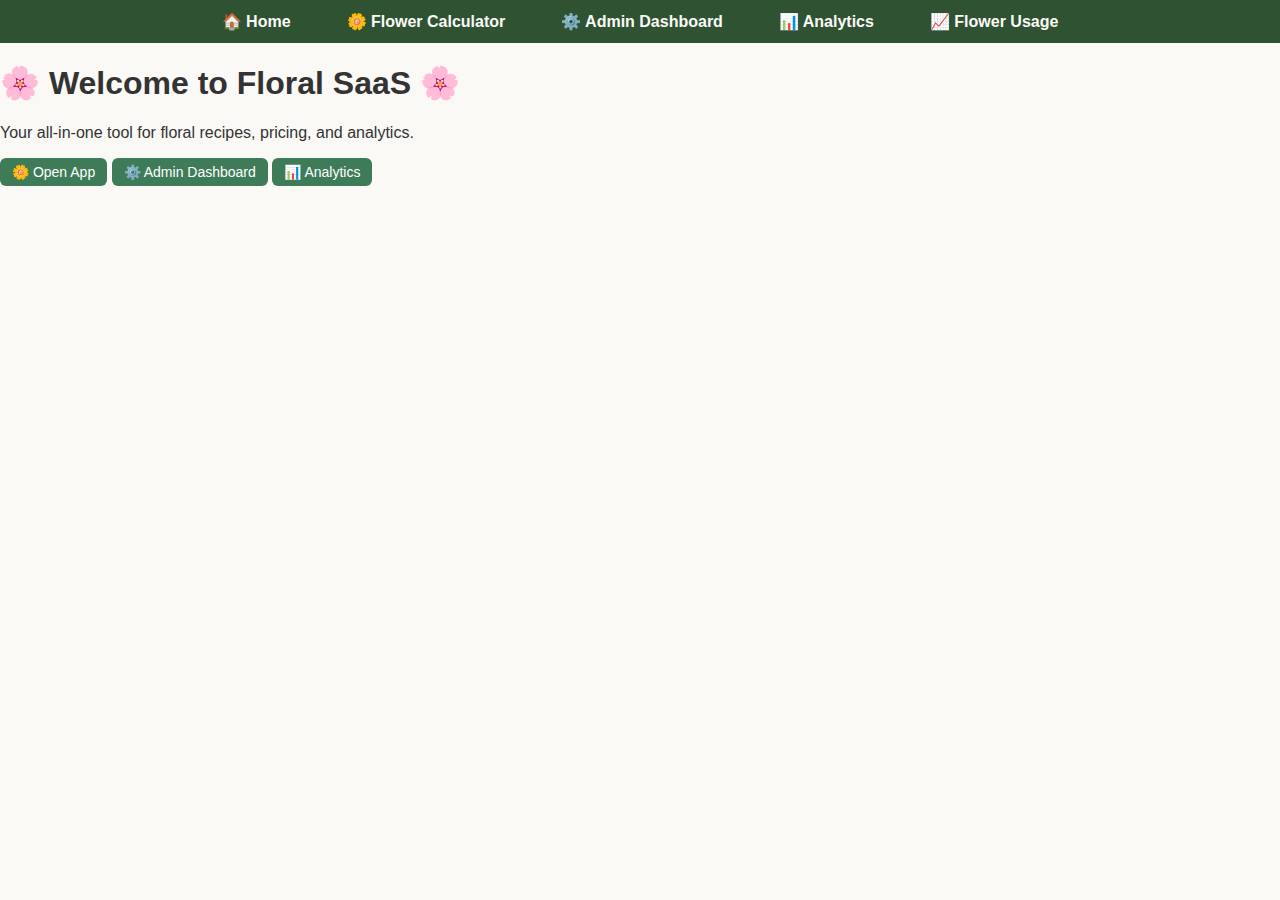
<file: index.html>
<!DOCTYPE html>
<html lang="en">
<head>
  <meta charset="UTF-8">
  <meta name="viewport" content="width=device-width, initial-scale=1.0">
  <title>Floral SaaS</title>
  <link rel="stylesheet" href="css/style.css">
</head>
  <nav>
  <ul class="nav-menu">
    <li><a href="index.html">🏠 Home</a></li>
    <li><a href="flowerCalculator.html">🌼 Flower Calculator</a></li>
    <li><a href="admin/index.html">⚙️ Admin Dashboard</a></li>
    <li><a href="analytics/index.html">📊 Analytics</a></li>
    <li><a href="analytics/flower-usage/flower-usage.html">📈 Flower Usage</a></li>
  </ul>
</nav>

<body>
  <header>
    <h1>🌸 Welcome to Floral SaaS 🌸</h1>
    <p>Your all-in-one tool for floral recipes, pricing, and analytics.</p>
  </header>

  <main>
    <button onclick="location.href='flowerCalculator.html'">🌼 Open App</button>
    <button onclick="location.href='admin/index.html'">⚙️ Admin Dashboard</button>
    <button onclick="location.href='analytics/index.html'">📊 Analytics</button>
  </main>
</body>
</html>
</file>
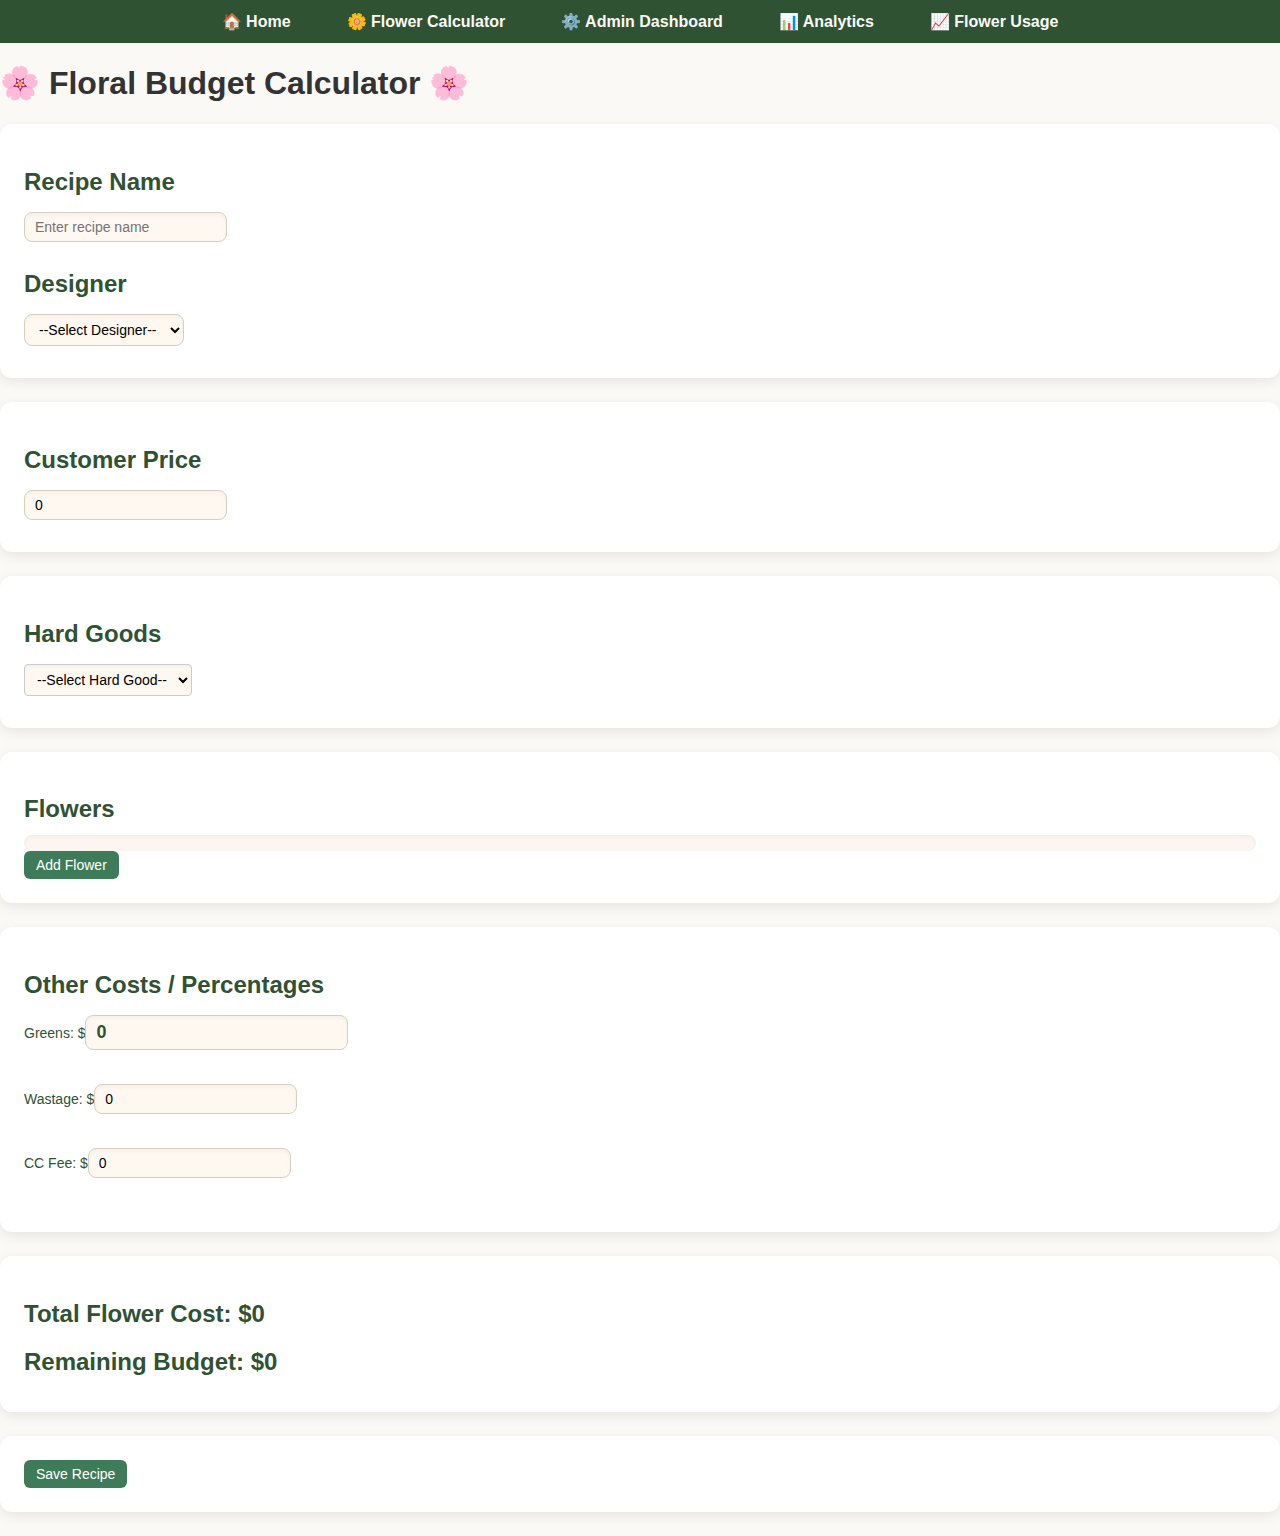
<file: flowerCalculator.html>
<!DOCTYPE html>
<html lang="en">
<head>
    <meta charset="UTF-8">
    <meta name="viewport" content="width=device-width, initial-scale=1.0">
    <title>Floral Budget Calculator</title>
    <link rel="stylesheet" href="css/style.css">
</head>
         <body>
  <!-- Access restriction: owners and sub-users -->
  <script src="js/session.js"></script>
  <script>
    requireRole(['owner', 'sub-user']); 
  </script>
             
    <nav>
  <ul class="nav-menu">
    <li><a href="index.html">🏠 Home</a></li>
    <li><a href="flowerCalculator.html">🌼 Flower Calculator</a></li>
    <li><a href="admin/index.html">⚙️ Admin Dashboard</a></li>
    <li><a href="analytics/index.html">📊 Analytics</a></li>
    <li><a href="analytics/flower-usage/flower-usage.html">📈 Flower Usage</a></li>
  </ul>
</nav>


<header>
    <h1>🌸 Floral Budget Calculator 🌸</h1>
</header>

<main>
    <!-- Recipe Info -->
    <section>
        <h2>Recipe Name</h2>
        <input type="text" id="recipeName" placeholder="Enter recipe name">

        <h2>Designer</h2>
        <select id="designerSelect">
            <option value="">--Select Designer--</option>
        </select>
    </section>

    <!-- Customer Price -->
    <section>
        <h2>Customer Price</h2>
        <input type="number" id="customerPrice" value="0">
    </section>

    <!-- Hard Goods -->
    <section>
        <h2>Hard Goods</h2>
        <select id="hardGoodsSelect">
            <option value="">--Select Hard Good--</option>
        </select>
    </section>

    <!-- Flowers -->
    <section>
        <h2>Flowers</h2>
        <div id="flowerList"></div>
        <button id="addFlowerButton">Add Flower</button>
    </section>

    <!-- Other Costs / Percentages -->
    <section>
        <h2>Other Costs / Percentages</h2>
        <label>Greens: $<input type="number" id="greens" value="0"></label><br>
        <label>Wastage: $<input type="number" id="wastage" value="0"></label><br>
        <label>CC Fee: $<input type="number" id="ccFee" value="0"></label><br>
    </section>

    <!-- Totals -->
    <section>
        <h2>Total Flower Cost: $<span id="flowerTotal">0</span></h2>
        <h2>Remaining Budget: $<span id="remaining">0</span></h2>
    </section>
    <section>
    <button id="saveRecipeButton">Save Recipe</button>
</section>

</main>

<script src="js/sharedData.js"></script>
<script src="js/script.js"></script>

</body>
</html>
</file>
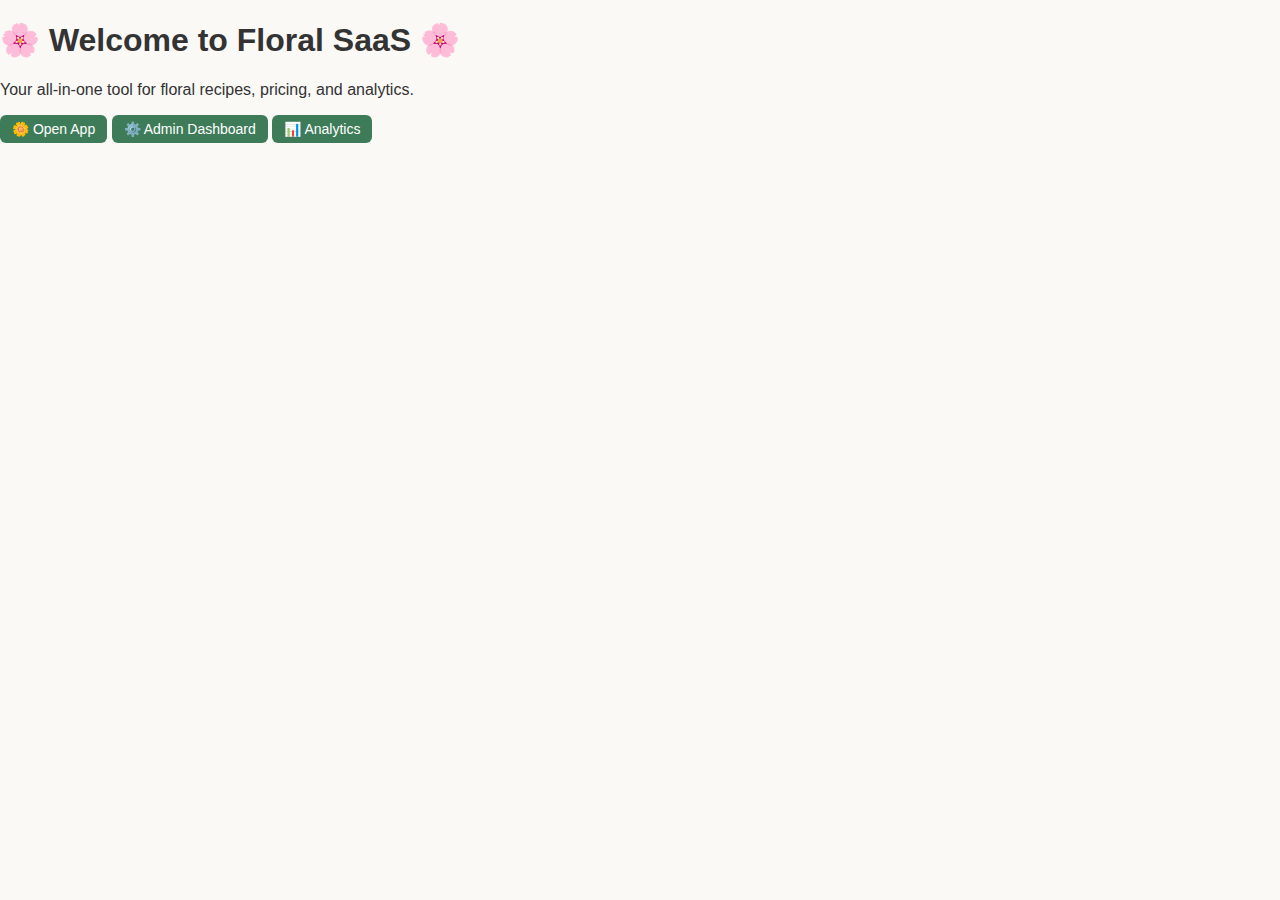
<file: landing.html>
<!DOCTYPE html>
<html lang="en">
<head>
  <meta charset="UTF-8">
  <meta name="viewport" content="width=device-width, initial-scale=1.0">
  <title>Floral SaaS</title>
  <link rel="stylesheet" href="css/style.css">
</head>
<body>
  <header>
    <h1>🌸 Welcome to Floral SaaS 🌸</h1>
    <p>Your all-in-one tool for floral recipes, pricing, and analytics.</p>
  </header>

  <main>
    <button onclick="location.href='index.html'">🌼 Open App</button>
    <button onclick="location.href='admin/admin.html'">⚙️ Admin Dashboard</button>
    <button onclick="location.href='analytics/index.html'">📊 Analytics</button>
  </main>
</body>
</html>
</file>
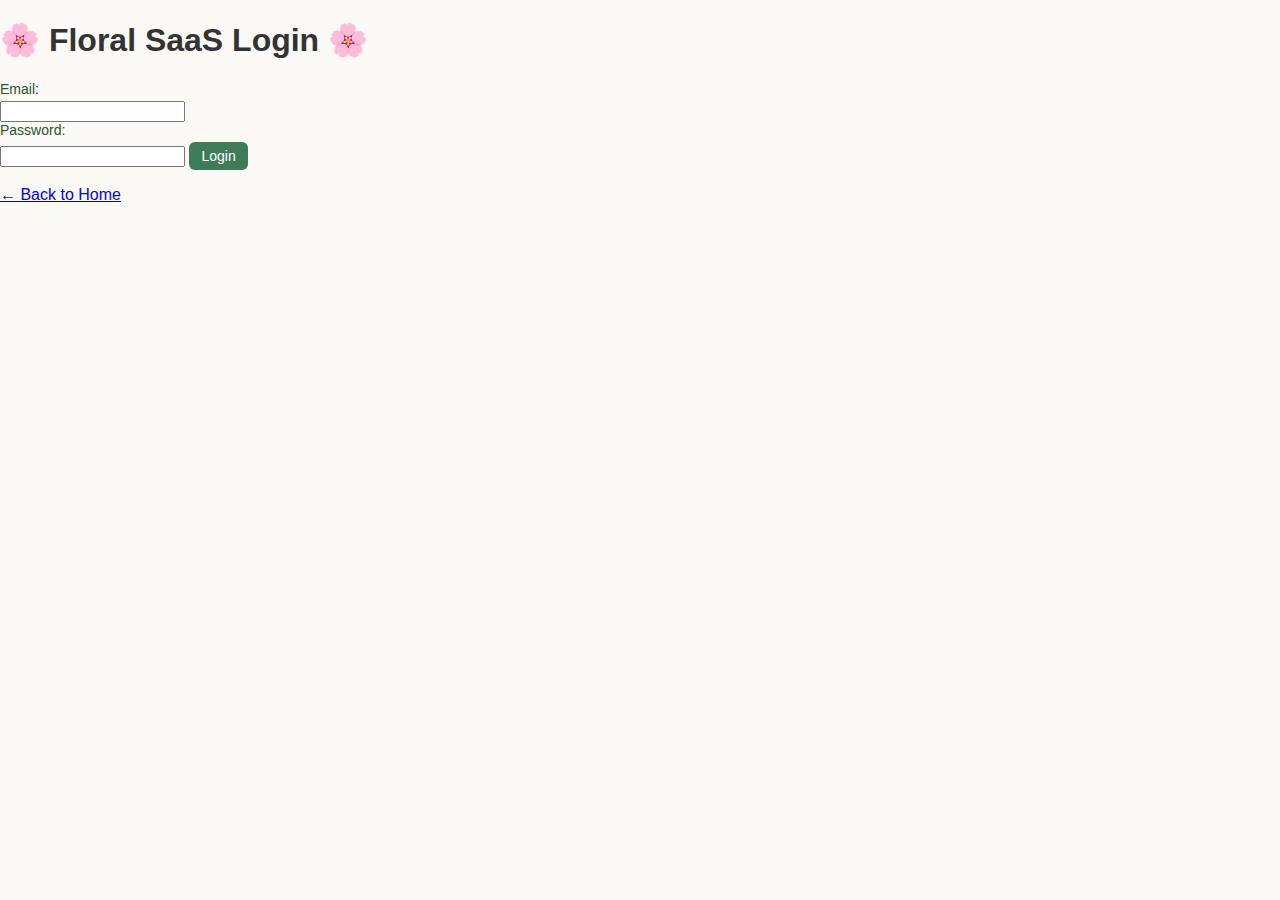
<file: login/login.html>
<!DOCTYPE html>
<html lang="en">
<head>
    <meta charset="UTF-8">
    <meta name="viewport" content="width=device-width, initial-scale=1.0">
    <title>Floral SaaS Login</title>
    <link rel="stylesheet" href="../css/style.css">
</head>
<body>
    <header>
        <h1>🌸 Floral SaaS Login 🌸</h1>
    </header>

    <main>
        <form id="loginForm">
            <label for="email">Email:</label>
            <input type="email" id="email" required>

            <label for="password">Password:</label>
            <input type="password" id="password" required>

            <button type="submit">Login</button>
        </form>

        <p id="loginMessage" style="color:red;"></p>
        <p><a href="../index.html">← Back to Home</a></p>

    </main>

    <script type="module" src="../login/login.js"></script>
</body>
</html>
</file>
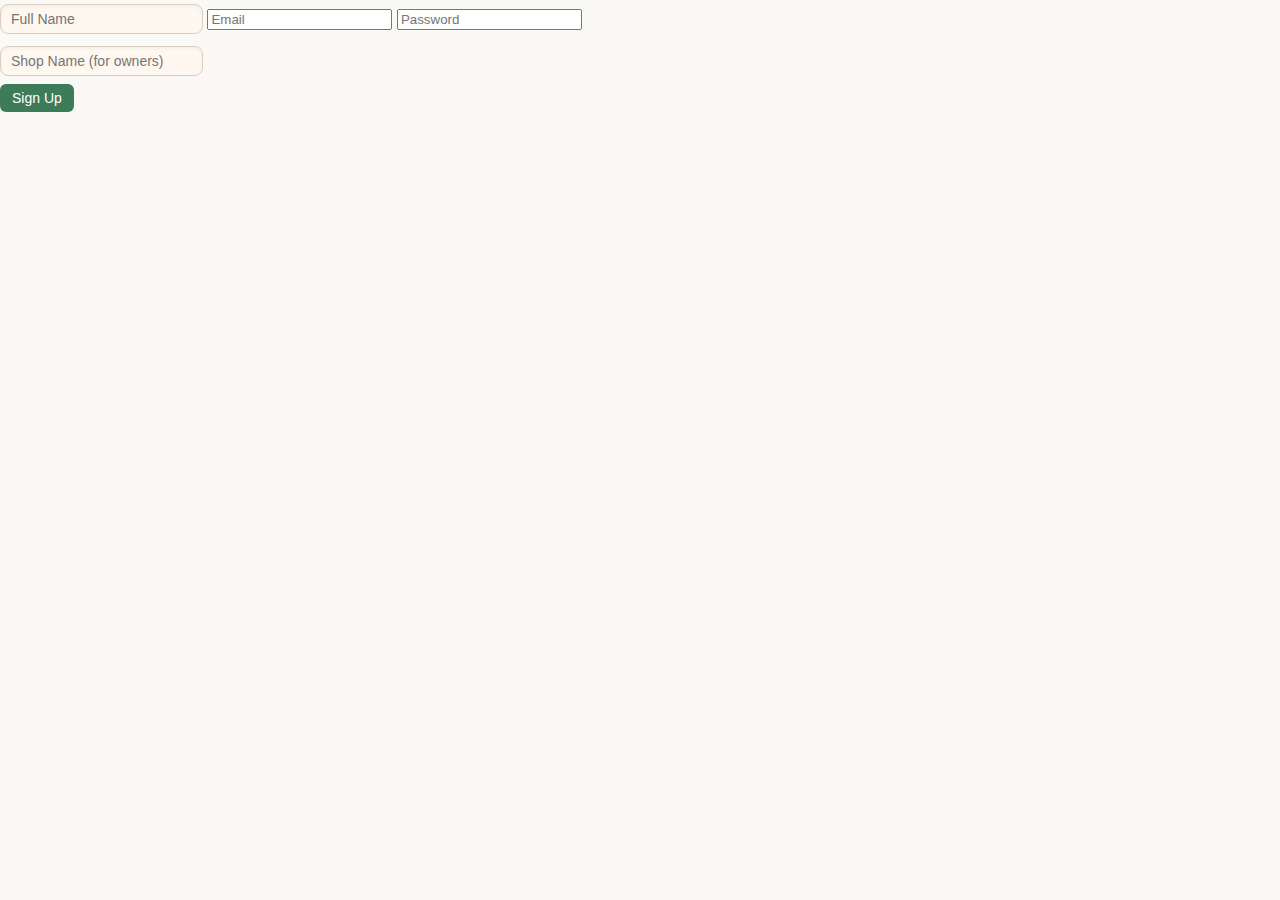
<file: login/signup.html>
<!DOCTYPE html>
<html lang="en">
<head>
  <meta charset="UTF-8">
  <title>Sign Up</title>
  <style>
    #inviteMessage {
      margin-bottom: 1em;
      padding: 0.75em;
      border-radius: 8px;
      background: #f0f9ff;
      color: #0369a1;
      font-family: sans-serif;
      display: none;
    }
  </style>
   <link rel="stylesheet" href="/css/style.css">
</head>
<body>
  <!-- Invite confirmation -->
  <div id="inviteMessage"></div>

  <form id="signupForm">
    <input type="text" id="fullName" placeholder="Full Name" required />
    <input type="email" id="email" placeholder="Email" required />
    <input type="password" id="password" placeholder="Password" required />
    
    <!-- Shop Name only for owners -->
    <div id="shopNameWrapper">
      <input type="text" id="shopName" placeholder="Shop Name (for owners)" required />
    </div>

    <button type="submit">Sign Up</button>
  </form>

  <script type="module">
    import { supabase } from '../js/supabaseClient.js';

    const params = new URLSearchParams(window.location.search);
    const inviteToken = params.get("invite");

    if (inviteToken) {
      const shopNameInput = document.getElementById("shopName");
      const shopNameWrapper = document.getElementById("shopNameWrapper");
      if (shopNameInput) shopNameInput.removeAttribute("required");
      if (shopNameWrapper) shopNameWrapper.style.display = "none";

      // Fetch tenant details for this invite
      (async () => {
        const { data, error } = await supabase
          .from("invites")
          .select("tenant_id, role, tenants(name)")
          .eq("id", inviteToken)
          .maybeSingle();

        if (!error && data) {
          const inviteMessage = document.getElementById("inviteMessage");
          inviteMessage.textContent = `You’re signing up to join "${data.tenants.name}" as a ${data.role}.`;
          inviteMessage.style.display = "block";

          // Store invite token for signup.js to use later
          localStorage.setItem("inviteToken", inviteToken);
        }
      })();
    }
  </script>

  <script type="module" src="signup.js"></script>
</body>
</html>
</file>
<file: css/style.css>
/* ---------- Global Styles ---------- */
body {
  font-family: "Helvetica Neue", Arial, sans-serif;
  background-color: #FAF9F6; /* warm cream */
  margin: 0;
  padding: 0;
  color: #333;
}

.container {
  max-width: 1200px;
  margin: 0 auto;
  padding: 24px;
  position: relative; /* needed for totals positioning */
}

/* ---------- Sections / Cards ---------- */
section {
  background: #ffffff; /* white card */
  padding: 24px;
  border-radius: 12px;
  box-shadow: 0 4px 12px rgba(0, 0, 0, 0.08);
  margin-bottom: 24px;
}

/* ---------- Headings ---------- */
h2, h3 {
  color: #2F5233; /* deep green */
  margin-bottom: 12px;
}

/* ---------- Inputs ---------- */
input[type="text"],
input[type="number"],
select {
  width: 100%;
  padding: 10px 14px;
  margin-top: 6px;
  margin-bottom: 16px;
  border: 1px solid #D9CFC1; /* soft tan border */
  border-radius: 8px;
  background-color: #FFF8F0;
  box-shadow: inset 0 2px 4px rgba(0,0,0,0.04);
  font-size: 16px;
}

input:focus,
select:focus {
  outline: none;
  border-color: #3E7C59; /* sage green */
  box-shadow: 0 0 8px rgba(62, 124, 89, 0.35);
}

/* ---------- Buttons ---------- */
button {
  background-color: #3E7C59; /* sage green */
  color: #fff;
  border: none;
  border-radius: 8px;
  padding: 10px 20px;
  font-size: 16px;
  cursor: pointer;
  transition: all 0.2s ease;
}

button:hover {
  background-color: #2F5233; /* deep green */
  box-shadow: 0 4px 12px rgba(0,0,0,0.2);
}

/* ---------- Totals Box (Top Right) ---------- */
.totals-container {
  position: relative;
}

.totals {
  position: absolute;
  top: 60px;
  right: 24px;
  display: flex;
  flex-wrap: wrap;
  gap: 8px;
  justify-content: flex-end;
  max-width: 220px;
  
}

.totals div {
  background: #F4C2C2; /* soft blush */
  padding: 12px 20px;
  border-radius: 8px;
  box-shadow: 0 4px 12px rgba(0,0,0,0.06);
  font-weight: bold;
  min-width: 120px;
  text-align: center;
  transition: all 0.2s ease;
}

.totals div:hover {
  box-shadow: 0 6px 18px rgba(47, 82, 51, 0.25);
}

/* ---------- Flower List / Rows ---------- */
#flowerList {
  max-height: 200px; /* fixed height, scroll if too many flowers */
  overflow-y: auto;
  padding: 12px;
  background: #FCF5F0;
  border-radius: 8px;
  box-shadow: inset 0 2px 4px rgba(0,0,0,0.04);
}

#flowerList .flower-row {
  display: flex;
  justify-content: space-between;
  align-items: center;
  padding: 6px 0;
  border-bottom: 1px solid #E8DED2;
}

#flowerList .flower-row:last-child {
  border-bottom: none;
}

#flowerList .removeButton {
  background-color: #E57C7C;
  font-size: 12px;
  padding: 4px 8px;
}

#flowerList .removeButton:hover {
  background-color: #D95C5C;
}

/* ---------- Calculator Page Layout ---------- */
.calculator-grid {
  display: grid;
  grid-template-areas:
    "recipe customer flowers"
    "hardgoods percentages flowers"
    "totals totals flowers";
  grid-template-columns: 1fr 1fr 1.5fr; /* 2 smaller columns + wider flower list */
  grid-gap: 1.25rem;
  max-width: 1200px;
  margin: 0 auto;
}

section {
  height: 100%; /* prevent stretching mismatch */
}

/* Assign areas */
section.recipe { grid-area: recipe; }
section.customer { grid-area: customer; }
section.hardgoods { grid-area: hardgoods; }
section.percentages { grid-area: percentages; }
section.totals { height: auto; min-height: 0; }
section.flowers { grid-area: flowers; }


/* ---------- Small Labels ---------- */
label {
  font-size: 14px;
  color: #2F5233;
}
/* Make label text appear on its own line */
label {
  display: block;
  margin-bottom: 4px; /* optional spacing before input */
}


/* ---------- Optional Glow for Focused Sections ---------- */
section:focus-within {
  box-shadow: 0 6px 18px rgba(62, 124, 89, 0.25);
  border: 1px solid #3E7C59;
}

/* ---------- Navigation ---------- */
.nav-menu {
  list-style: none;
  display: flex;             /* horizontal */
  justify-content: center;   /* center items */
  align-items: center;
  gap: 1.5rem;               /* spacing between items */
  padding: 0.75rem 1rem;
  margin: 0;
  background: #2F5233;       /* deep green */
}

.nav-menu li {
  display: inline;
}

.nav-menu a,
.nav-menu button {
  color: #FAF9F6;           /* soft cream text */
  text-decoration: none;
  padding: 0.5rem 1rem;
  font-weight: 600;
  border-radius: 6px;
  background: transparent;
  border: none;
  cursor: pointer;
  transition: background 0.3s ease, color 0.3s ease;
}

.nav-menu a:hover,
.nav-menu button:hover {
  background: #3E7C59;      /* sage green */
  color: #fff;
}

/* ---------- Responsive Adjustments ---------- */
@media (max-width: 768px) {
  .totals {
    flex-direction: column;
    align-items: flex-end;
    position: static;
    margin-bottom: 16px;
  }

  #flowerList {
    max-height: 150px;
  }

  .nav-menu {
    flex-direction: column;
    gap: 0.75rem;
  }
}
/* ---------- Compact Inputs & Selects ---------- */
input[type="text"],
input[type="number"],
select {
  width: auto;           /* shrink to content / container constraints */
  max-width: 300px;      /* optional: cap width */
  padding: 6px 10px;     /* smaller padding */
  font-size: 14px;       /* slightly smaller font */
  margin-top: 4px;
  margin-bottom: 8px;
}

/* ---------- Compact Buttons ---------- */
button {
  padding: 6px 12px;     /* smaller buttons */
  font-size: 14px;
  border-radius: 6px;
}

/* ---------- Admin Table Compactness ---------- */
.admin-table {
  width: 100%;
  border-collapse: collapse;
  font-size: 14px;       /* smaller font */
  margin-bottom: 1rem;
}

.admin-table th,
.admin-table td {
  padding: 6px 10px;
  text-align: left;
  border-bottom: 1px solid #ddd;
}

.admin-table th {
  background-color: #f7f7f7;
  font-weight: 600;
}

.admin-table tr:hover {
  background-color: #f1f1f1;
}

/* Scrollable table container to prevent huge tables */
.table-container {
  max-height: 400px;
  overflow-y: auto;
  border: 1px solid #ccc;
  border-radius: 6px;
  padding: 4px;
}

/* ---------- Compact Totals Box ---------- */
.totals div {
  min-width: 100px; /* slightly smaller */
  padding: 8px 14px;
  font-size: 14px;
}

/* ---------- Compact Flower List ---------- */
#flowerList {
  max-height: 180px;      /* smaller height */
  padding: 8px;           /* smaller padding */
}

#flowerList .flower-row {
  padding: 4px 0;         /* less vertical space */
}

/* Center login form vertically and horizontally */
body.login-page {
    display: flex;
    flex-direction: column;
    justify-content: center; /* vertical centering */
    align-items: center;     /* horizontal centering */
    min-height: 100vh;       /* full viewport height */
    margin: 0;
    font-family: "Helvetica Neue", Arial, sans-serif;
    background-color: #FAF9F6; /* optional: match your theme */
}

body.login-page main {
    display: flex;
    flex-direction: column;
    align-items: center;
}

body.login-page form {
    display: flex;
    flex-direction: column;
    gap: 12px;            /* space between inputs and button */
    background: #fff;
    padding: 24px;
    border-radius: 12px;
    box-shadow: 0 4px 12px rgba(0,0,0,0.08);
    min-width: 280px;
    max-width: 360px;
    width: 100%;
    box-sizing: border-box;
}

body.login-page form input,
body.login-page form button {
    width: 100%;
    padding: 10px 14px;
    border-radius: 8px;
    border: 1px solid #D9CFC1;
    font-size: 16px;
    box-sizing: border-box;
}

body.login-page form button {
    background-color: #3E7C59;
    color: #fff;
    border: none;
    cursor: pointer;
}

body.login-page form button:hover {
    background-color: #2F5233;
}
/* ---------- Unified Headings & Key Labels ---------- */
.calculator-grid h2,
.calculator-grid label {
    color: #2F5233;       /* same deep green as recipe */
    font-size: 18px;      /* match size across all */
    font-weight: bold;    /* same boldness */
    margin-bottom: 8px;   /* consistent spacing below */
}

/* Optional: Make label text appear on its own line */
.calculator-grid label {
    display: block;
}
/* Make Greens bold and same color/size as headings */
.recipe strong {
    color: #2F5233;        /* same as h2 headings */
    font-size: 18px;       /* match h2 size */
}

#greens {
    color: #2F5233;        /* same as h2 headings */
    font-weight: bold;
    font-size: 18px;
}
/* Align labels and inputs/values vertically */
section.recipe label,
section.recipe div {
    display: flex;
    align-items: center;
    gap: 8px;   /* space between label and input/value */
    margin-bottom: 12px;
}
.toggle-buttons {
  display: flex;
  gap: 8px;
  margin-top: 6px;
}

.toggle-buttons button {
  flex: 1;
  padding: 6px 12px;
  border: 1px solid #D9CFC1;
  border-radius: 6px;
  background-color: #FFF8F0;
  cursor: pointer;
  transition: all 0.2s;
}

.toggle-buttons button.active {
  background-color: #3E7C59;
  color: #fff;
  border-color: #3E7C59;
}
#cashButton, #creditButton {
    background-color: #f5f5dc;  /* beige */
    color: #333;                /* dark text for readability */
    border: 1px solid #ccc;
    padding: 5px 10px;
    cursor: pointer;
    border-radius: 4px;
}

#cashButton.active, #creditButton.active {
    background-color: #006400; /* dark green */
    color: #fff;               /* white text */
}
/* Container for hard goods + toggles */
.options-row {
  display: flex;
  flex-wrap: wrap;         /* Wrap to next line on smaller screens */
  gap: 12px;               /* Space between items */
  align-items: center;     /* Vertically align items */
  margin-bottom: 16px;     /* Space below row */
}

/* Style the inputs and checkboxes consistently */
.options-row input[type="text"],
.options-row input[type="checkbox"] {
  font-size: 1rem;
}

/* Label spacing for checkboxes */
.options-row label {
  display: flex;
  align-items: center;
  gap: 4px; /* Space between checkbox and text */
  cursor: pointer;
}

/* Optional: make the hard goods input a bit wider */
#hardGoodsSelect {
  flex: 1;                 /* Take available space */
  min-width: 150px;        /* Minimum width so it doesn't shrink too much */
  padding: 6px 8px;
  border-radius: 4px;
  border: 1px solid #ccc;
}

/* Checkbox toggles size and color */
#packagingToggle,
#ribbonToggle {
  width: 16px;
  height: 16px;
}

/* Optional: responsive adjustment for small screens */
@media (max-width: 500px) {
  .options-row {
    flex-direction: column;
    align-items: flex-start;
  }
}
</file>
